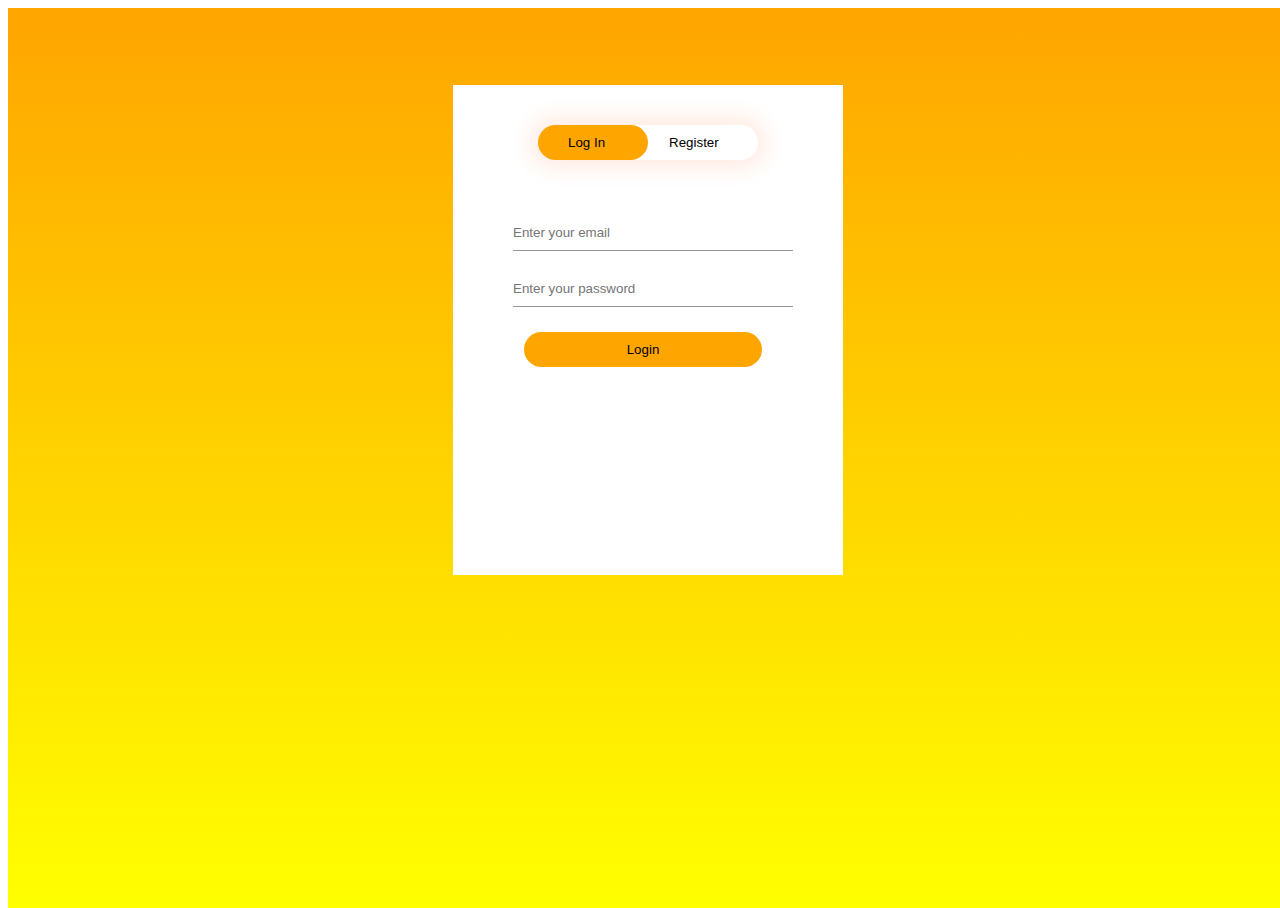
<file: SwiggyClone-main/signup.html>
<!DOCTYPE html>
<html lang="en">
  <head>
    <meta charset="UTF-8" />
    <meta http-equiv="X-UA-Compatible" content="IE=edge" />
    <meta name="viewport" content="width=device-width, initial-scale=1.0" />
    <link rel="stylesheet" href="login.css" />
    <title>Document</title>
  </head>
  <body>
    <div class="login-box">
      <div class="form-box">
        <div class="button-box">
          <div id="btn"></div>
          <button type="button" class="toggle-btn" onclick="login()">
            Log In
          </button>
          <button type="button" class="toggle-btn" onclick="register()">
            Register
          </button>
        </div>

        <form id="login" class="input-group" onsubmit="loginForm(event)">
          <input
            type="email"
            class="input-field"
            id="emailNew"
            placeholder="Enter your email"
          />
          <input
            type="password"
            class="input-field"
            id="pwdNew"
            placeholder="Enter your password"
          />
          <br />
          <button type="submit" class="submit-btn" >
            Login
          </button>
        </form>

        <form id="register" class="input-group">
          <input
            type="text"
            class="input-field"
            id="name"
            placeholder="Enter your name"
          />
          <input
            type="email"
            class="input-field"
            id="email"
            placeholder="Enter your email"
          />
          <input
            type="password"
            class="input-field"
            id="pwd"
            placeholder="Enter your password"
          />
          <br />
          <button type="submit" class="submit-btn" onclick="registration()">
            Register
          </button>
        </form>
      </div>
    </div>
    <script>
      function registration() {
        let name = document.getElementById("name").value;
        let email = document.getElementById("email").value;
        let pwd = document.getElementById("pwd").value;

        let record = new Array();
        record = JSON.parse(localStorage.getItem("users"))
          ? JSON.parse(localStorage.getItem("users"))
          : [];
        if (
          record.some((v) => {
            return v.email == email;
          })
        ) {
          alert("Duplicate data");
        } else {
          record.push({
            name: name,
            email: email,
            pwd: pwd,
          });
          localStorage.setItem("users", JSON.stringify(record));
          alert("Registration sucessful");
        }
      }

      function loginForm(e) {
        e.preventDefault();
        let email = document.getElementById("emailNew").value;
        let pwd = document.getElementById("pwdNew").value;

        let record = new Array();
        record = JSON.parse(localStorage.getItem("users"))
          ? JSON.parse(localStorage.getItem("users"))
          : [];
        if (
          record.some((v) => {
            return v.email == email && v.pwd == pwd;})) 
            {
              window.location.href = "index.html";
            }
        else {
          alert("Login Fail");
          console.log("not ");
          window.location.href = "index.html";
        }
      }

      let x = document.getElementById("login");
      let y = document.getElementById("register");
      let z = document.getElementById("btn");

      function register() {
        x.style.left = "-400px";
        y.style.left = "50px";
        z.style.left = "110px";
      }

      function login() {
        x.style.left = "50px";
        y.style.left = "450px";
        z.style.left = "0";
      }
    </script>
  </body>
</html>
</file>
<file: SwiggyClone-main/login.css>
.login-box {
    height:100%;
    width:100%;
    background-image: linear-gradient(orange, yellow);
    position: absolute;
}
.form-box{
    width:380px;
    height:480px;
    position: relative;
    margin:6% auto;
    background: white;
    padding:5px;
    overflow: hidden;
}

.button-box {
    width:220px;
    margin:35px auto;
    position: relative;
    box-shadow: 0 0 20px 9px #ff61241f;
    border-radius: 30px;
}

.toggle-btn {
    padding:10px 30px;
    cursor: pointer;
    background: transparent;
    border: 0;
    outline: none;
    position: relative;
}
#btn {
    top:0;
    left:0;
    position: absolute;
    width:110px;
    height:100%;
    background-color: orange;
    border-radius: 30px;
    transition: 0.5s;
}
.input-group {
    top:120px;
    position: absolute;
    width:280px;
    transition: .5s;
}
.input-field {
    width: 100%;
    padding: 10px 0;
    margin: 10px 10px;
    border-left: 0;
    border-top: 0;
    border-right: 0;
    border-bottom: 1px solid #999;
    outline: none;
    background: transparent;
}
.submit-btn {
    width: 85%;
    padding: 10px 30px;
    cursor: pointer;
    display: block;
    margin: 15px auto;
    background: orange;
    border: 0;
    outline: none;
    border-radius: 30px;
}
#login {
    left:50px;
}
#register {
    left:450px;
}
</file>
